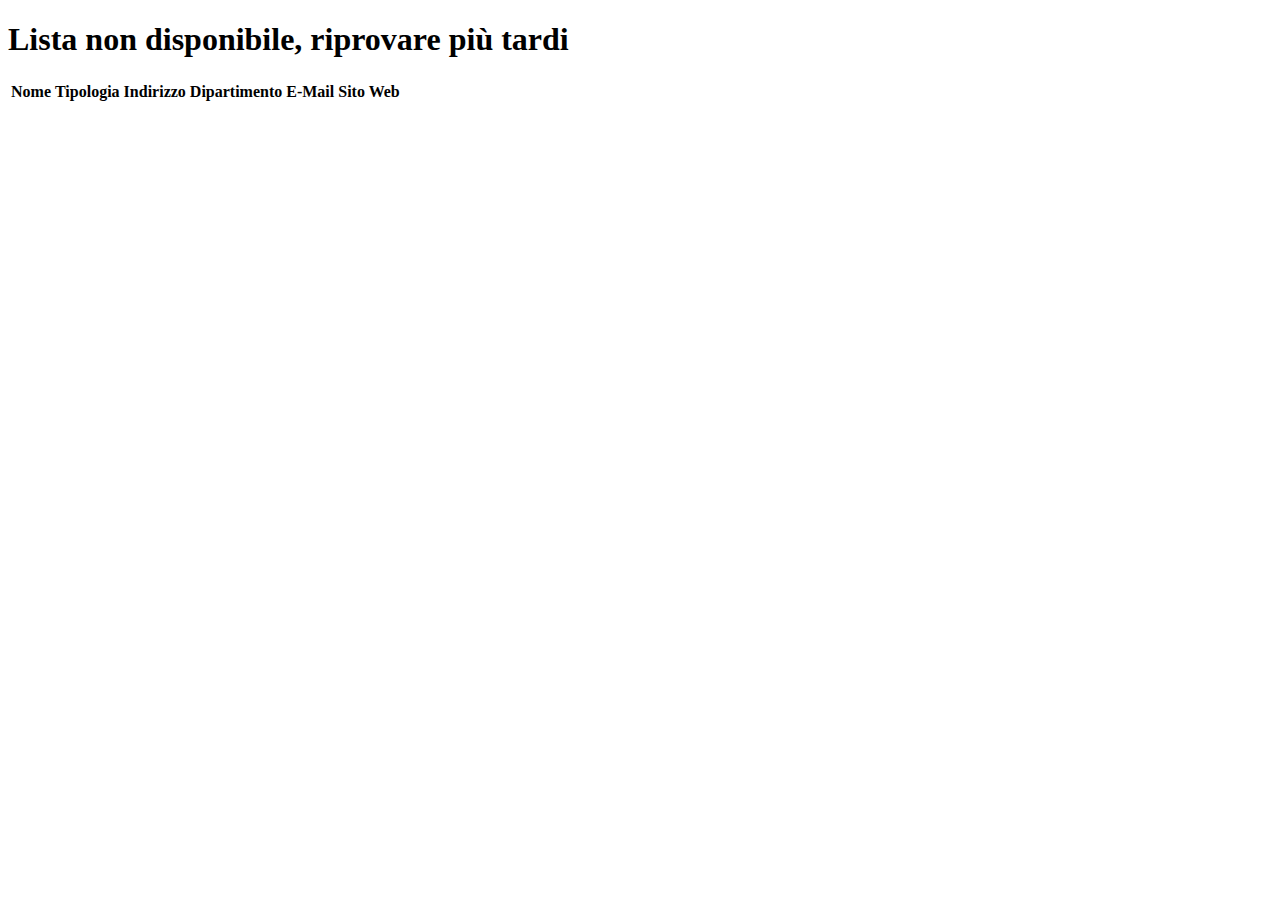
<file: src/main/resources/templates/degrees.html>
<!DOCTYPE html>
<html lang="it">

<head>
<link th:href="@{/css/style.css}" rel="stylesheet">
    <th:block th:replace="fragments :: src-head"></th:block>
    <title>Corsi di Laurea</title>
</head>

<body>
    <th:block th:replace="fragments :: navbar(corsi)"></th:block>
    
      <div th:if="${#lists.isEmpty(DegreesList)}">
	  	<h1>Lista non disponibile, riprovare più tardi</h1>
	  </div>
	  <div th:unless="${#lists.isEmpty(DegreesList)}">
	        <table class="table my-3 fst-italic">
	          <thead>
	            <tr>
	              <th>Nome</th>
	              <th>Tipologia</th>
	              <th>Indirizzo</th>
	              <th>Dipartimento</th>
	              <th>E-Mail</th>
	              <th>Sito Web</th>
	            </tr>
	          </thead>
	          <tbody>
	            <tr class="align-middle" th:each="d : ${DegreesList}">
	              <td class="bg-dark text-light fst-italic" th:text="${d.name}"></td>
	              <td class=" text-dark" th:text="${d.level}"></td>
	              <td th:text="${d.address}"></td>
	              <td>
	              <a th:href="@{|/dipartimenti/${d.getDepartments.id}|}" class="link-dark" th:text="${d.getDepartments.name}"></a>
	              </td>
	              <td th:text="${d.email}"></td>
	              <td th:text="${d.website}"></td>
	            </tr>
	          </tbody>
	        </table>
	   </div>
</body>
</html>
</file>
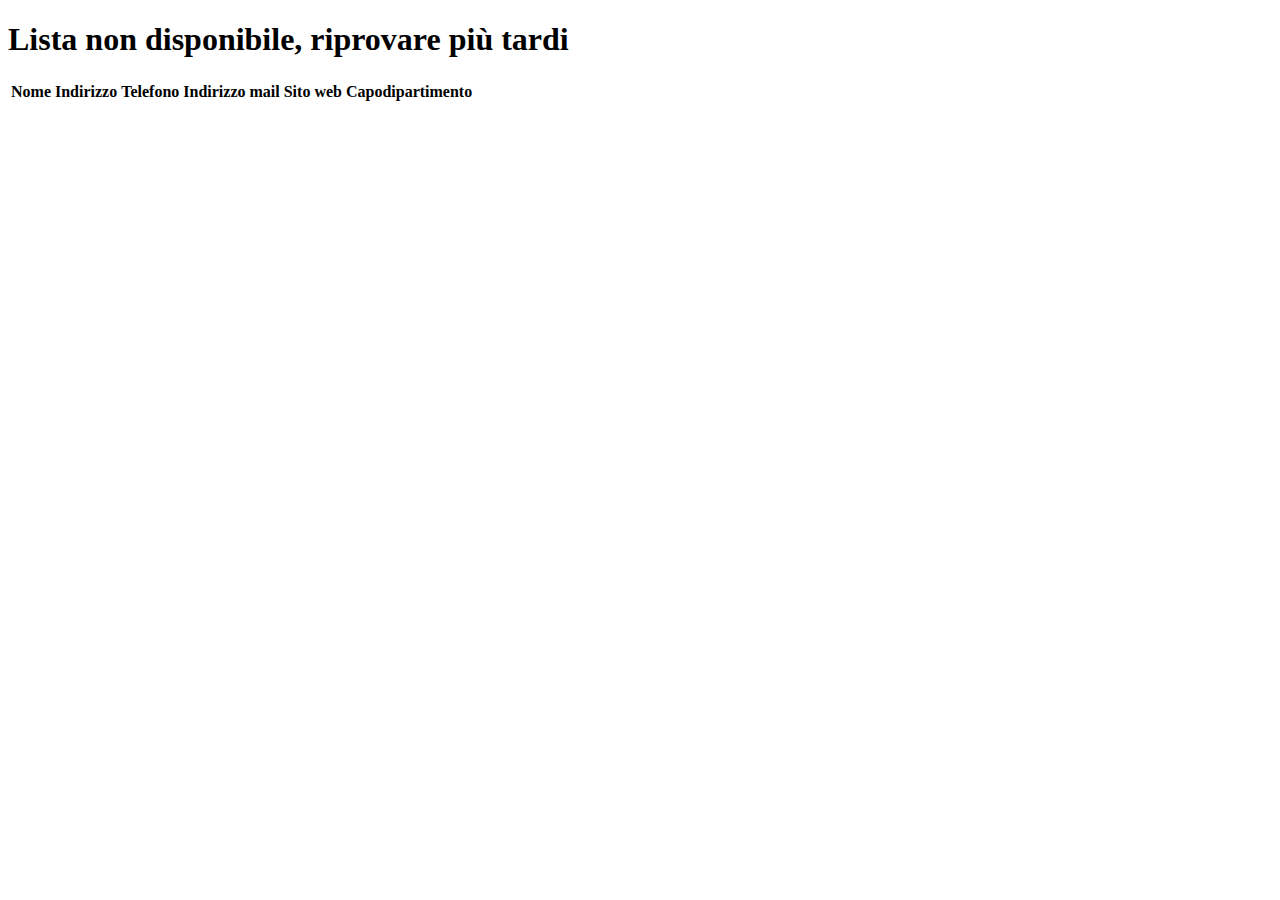
<file: src/main/resources/templates/departments.html>
<!DOCTYPE html>
<html lang="it">

  <head>
  <link th:href="@{/css/style.css}" rel="stylesheet">
    <th:block th:replace="fragments :: src-head"></th:block>
	<title>Dipartimenti</title>
  </head>
  
  <body>
    <th:block th:replace="fragments :: navbar(dipartimenti)"></th:block>

	  <div th:if="${#lists.isEmpty(DepartmentsList)}">
	  	<h1>Lista non disponibile, riprovare più tardi</h1>
	  </div>
	  <div th:unless="${#lists.isEmpty(DepartmentsList)}">
	        <table class="table my-3 fst-italic">
	          <thead>
	            <tr>
	              <th>Nome</th>
	              <th>Indirizzo</th>
	              <th>Telefono</th>
	              <th>Indirizzo mail</th>
	              <th>Sito web</th>
	              <th>Capodipartimento</th>
	            </tr>
	          </thead>
	          <tbody>
	            <tr class="align-middle" th:each="d : ${DepartmentsList}">
	              <td class="bg-dark">
	              		<a th:href="@{|/dipartimenti/${d.id}|}" class="link-light fst-italic" th:text="${d.name}"></a>
	              </td>
	              <td th:text="${d.address}"></td>
	              <td th:text="${d.phone}"></td>
	              <td th:text="${d.email}"></td>
	              <td th:text="${d.website}"></td>
	              <td th:text="${d.headOfDepartment}"></td>
	            </tr>
	          </tbody>
	        </table>
	   </div>
  </body>
</html>
</file>
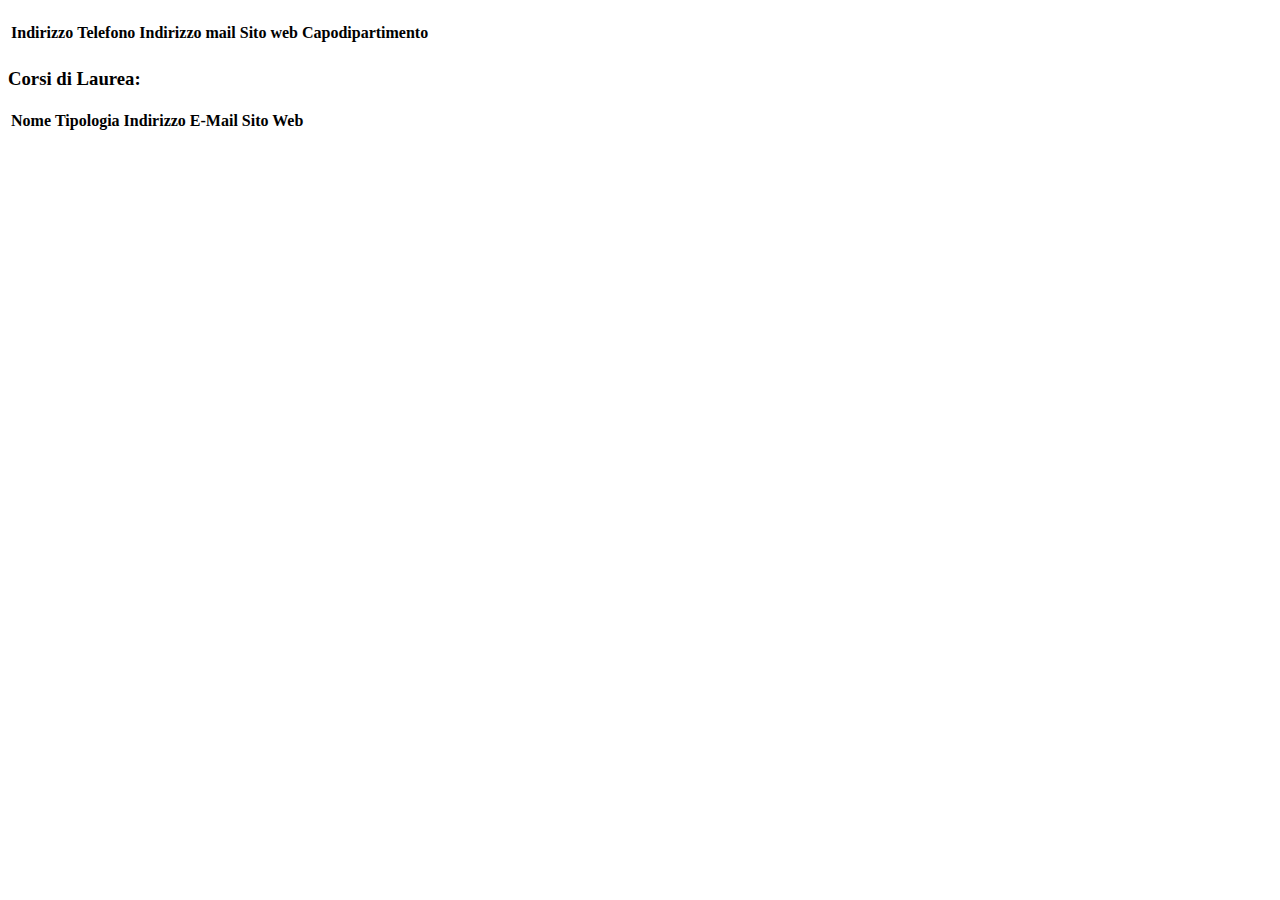
<file: src/main/resources/templates/departmentsDetail.html>
<!DOCTYPE html>
<html lang="it">

<head>
<link th:href="@{/css/style.css}" rel="stylesheet">
    <th:block th:replace="fragments :: src-head"></th:block>
    <title>DETAIL</title>
</head>

<body>
	<th:block th:replace="fragments :: navbar(dipartimenti)"></th:block>

	<div class="container fst-italic">
		<h1 th:text="${department.name}"></h1>
	</div>
	<div class="container fst-italic">
		<table class="table my-3">
	          <thead>
	            <tr>
	              <th>Indirizzo</th>
	              <th>Telefono</th>
	              <th>Indirizzo mail</th>
	              <th>Sito web</th>
	              <th>Capodipartimento</th>
	            </tr>
	          </thead>
	          <tbody>
	            <tr class="align-middle fw-bolder text-dark bg-light fst-italic">
	              <td th:text="${department.address}"></td>
	              <td th:text="${department.phone}"></td>
	              <td th:text="${department.email}"></td>
	              <td th:text="${department.website}"></td>
	              <td th:text="${department.headOfDepartment}"></td>
	            </tr>
	          </tbody>
	     </table>
	</div>
	<div class="container fst-italic">
		<h3>Corsi di Laurea:</h3>
		 <table class="table my-3 fst-italic">
	          <thead>
	            <tr>
	              <th>Nome</th>
	              <th>Tipologia</th>
	              <th>Indirizzo</th>
	              <th>E-Mail</th>
	              <th>Sito Web</th>
	            </tr>
	          </thead>
	          <tbody>
	            <tr class="align-middle" th:each="d : ${department.degree}">
	              <td class="bg-dark text-light fst-italic" th:text="${d.name}"></td>
	              <td class="" th:text="${d.level}"></td>
	              <td th:text="${d.address}"></td>
	              <td th:text="${d.email}"></td>
	              <td th:text="${d.website}"></td>
	            </tr>
	          </tbody>
	      </table>
	</div>
</body>
</file>
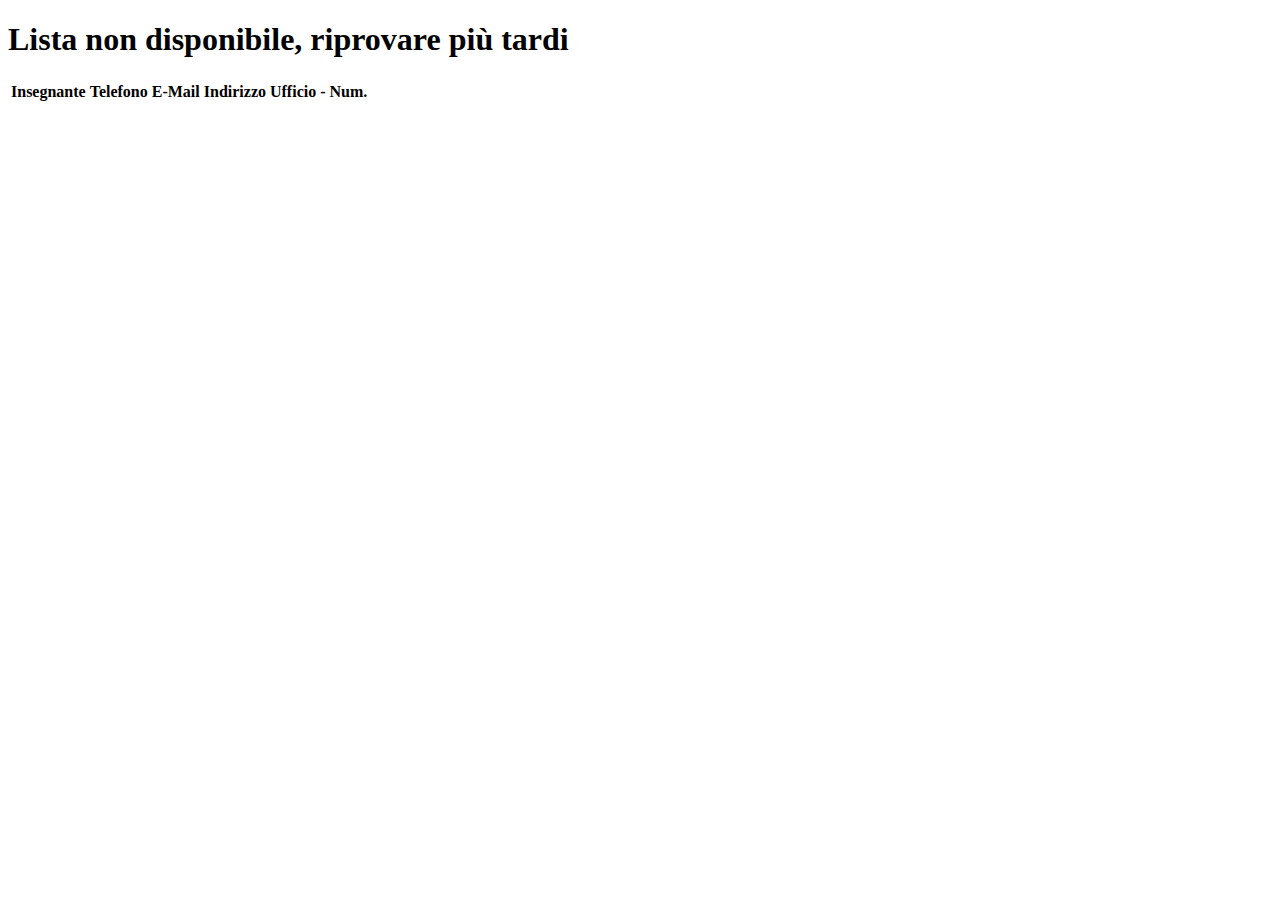
<file: src/main/resources/templates/teachers.html>
<!DOCTYPE html>
<html lang="it">

<head>
<link th:href="@{/css/style.css}" rel="stylesheet">
    <th:block th:replace="fragments :: src-head"></th:block>
    <title>Insegnanti</title>
</head>

<body>
    <th:block th:replace="fragments :: navbar(insegnanti)"></th:block>
    
      <div th:if="${#lists.isEmpty(TeachersList)}">
	  	<h1>Lista non disponibile, riprovare più tardi</h1>
	  </div>
	  <div th:unless="${#lists.isEmpty(TeachersList)}">
	        <table class="table my-3 fst-italic">
	          <thead>
	            <tr class="text-center">
	              <th>Insegnante</th>
	              <th>Telefono</th>
	              <th>E-Mail</th>
	              <th>Indirizzo Ufficio - Num.</th>
	            </tr>
	          </thead>
	          <tbody>
	            <tr class="align-middle" th:each="tl : ${TeachersList}">
	              <td class="text-center bg-dark fst-italic">
	              		<a class="text-decoration-none fw-bold text-light" th:href="@{|/insegnanti/${tl.id}|}" th:text="${tl.getFullName()}"></a>
	              </td>
	              <td class="bg-light text-dark text-center fst-italic fw-bolder" th:text="${tl.phone}"></td>
	              <td th:text="${tl.email}"></td>
	              <td class="text-center" th:text="${tl.officeAddress} + ' - Stanza ' + ${tl.officeNumber}"></td>
	            </tr>
	          </tbody>
	        </table>
	   </div>
</body>
</html>
</file>
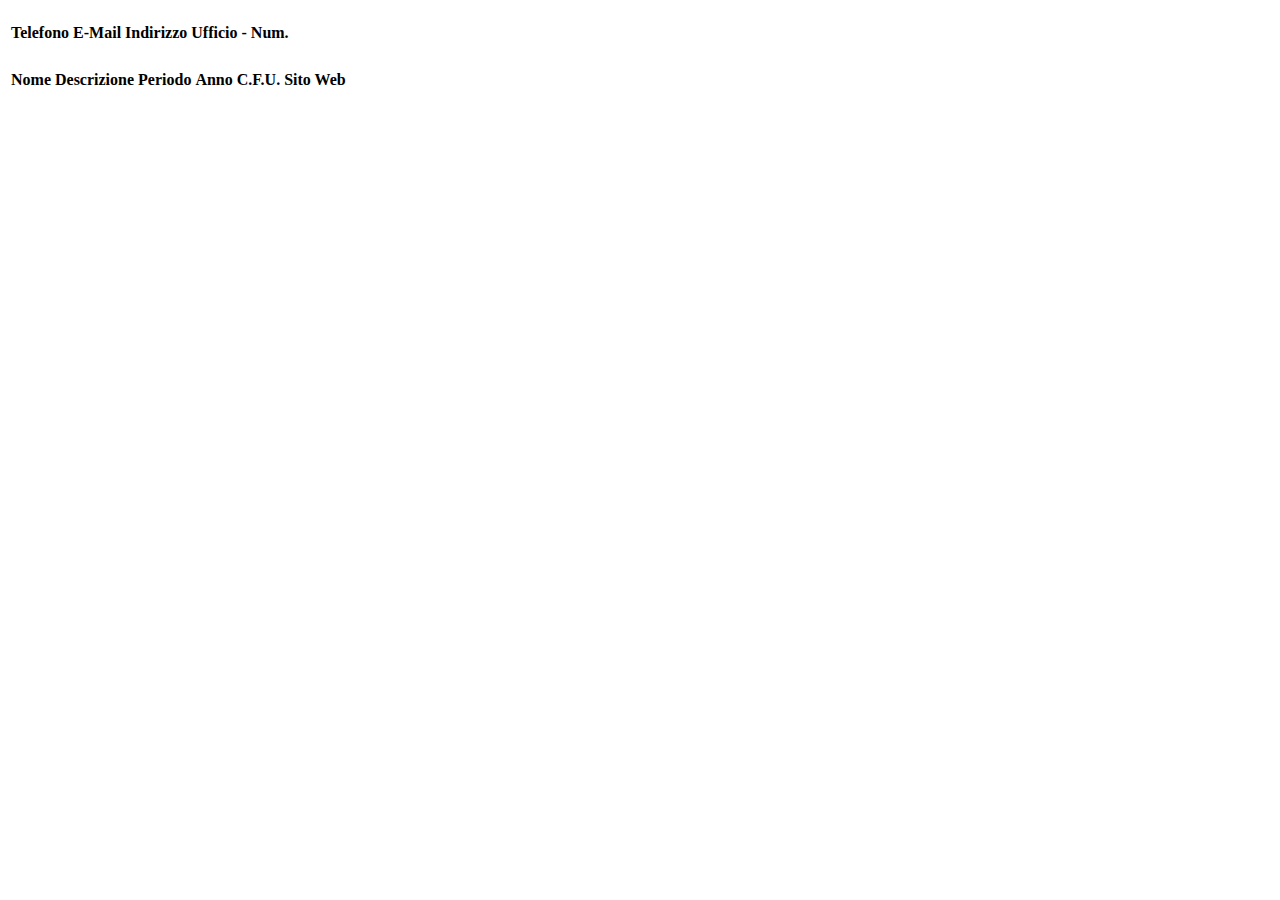
<file: src/main/resources/templates/teachersDetail.html>
<!DOCTYPE html>
<html lang="it">

<head>
<link th:href="@{/css/style.css}" rel="stylesheet">
    <th:block th:replace="fragments :: src-head"></th:block>
    <title th:text="${teacher.getFullName()}"></title>
</head>

<body>
	<th:block th:replace="fragments :: navbar(insegnanti)"></th:block>

	<div class="container fst-italic">
		<h1 th:text="${teacher.getFullName()}"></h1>
	</div>
	<div class="container fst-italic">
			<table class="table my-3">
	          <thead>
	            <tr class="text-center fst-italic">
	              <th>Telefono</th>
	              <th>E-Mail</th>
	              <th>Indirizzo Ufficio - Num.</th>
	            </tr>
	          </thead>
	          <tbody>
	            <tr class="align-middle ">
	              <td class="fw-bold text-dark text-center" th:text="${teacher.phone}"></td>
	              <td class="fw-bold text-dark text-center" th:text="${teacher.email}"></td>
	              <td class="fw-bold text-dark text-center" th:text="${teacher.officeAddress} + ' - Stanza ' + ${teacher.officeNumber}"></td>
	            </tr>
	          </tbody>
	        </table>	
	</div>
	<div class="container fst-italic">
		<h3 th:text="'Corsi tenuti da ' + ${teacher.getFullName()} + ':'"></h3>
		 <table class="table my-3 fst-italic">
	          <thead>
	            <tr>
	              <th>Nome</th>
	              <th>Descrizione</th>
	              <th class="text-center">Periodo</th>
	              <th class="text-center">Anno</th>
	              <th class="text-center">C.F.U.</th>
	              <th class="text-center">Sito Web</th>
	            </tr>
	          </thead>
	          <tbody>
	            <tr class="align-middle" th:each="tc : ${teacher.course}">
	              <td class="fw-bold bg-dark text-light" th:text="${tc.name}"></td>
	              <td class=" text-dark" th:text="${tc.description}"></td>
	              <td class="text-center" th:text="${tc.period}"></td>
	              <td class="text-center" th:text="${tc.year}"></td>
	              <td class="fw-bold text-center" th:text="${tc.cfu}"></td>
	              <td class="text-center" th:text="${tc.website}"></td>
	            </tr>
	          </tbody>
	      </table>
	</div>
	
</body>
</file>
